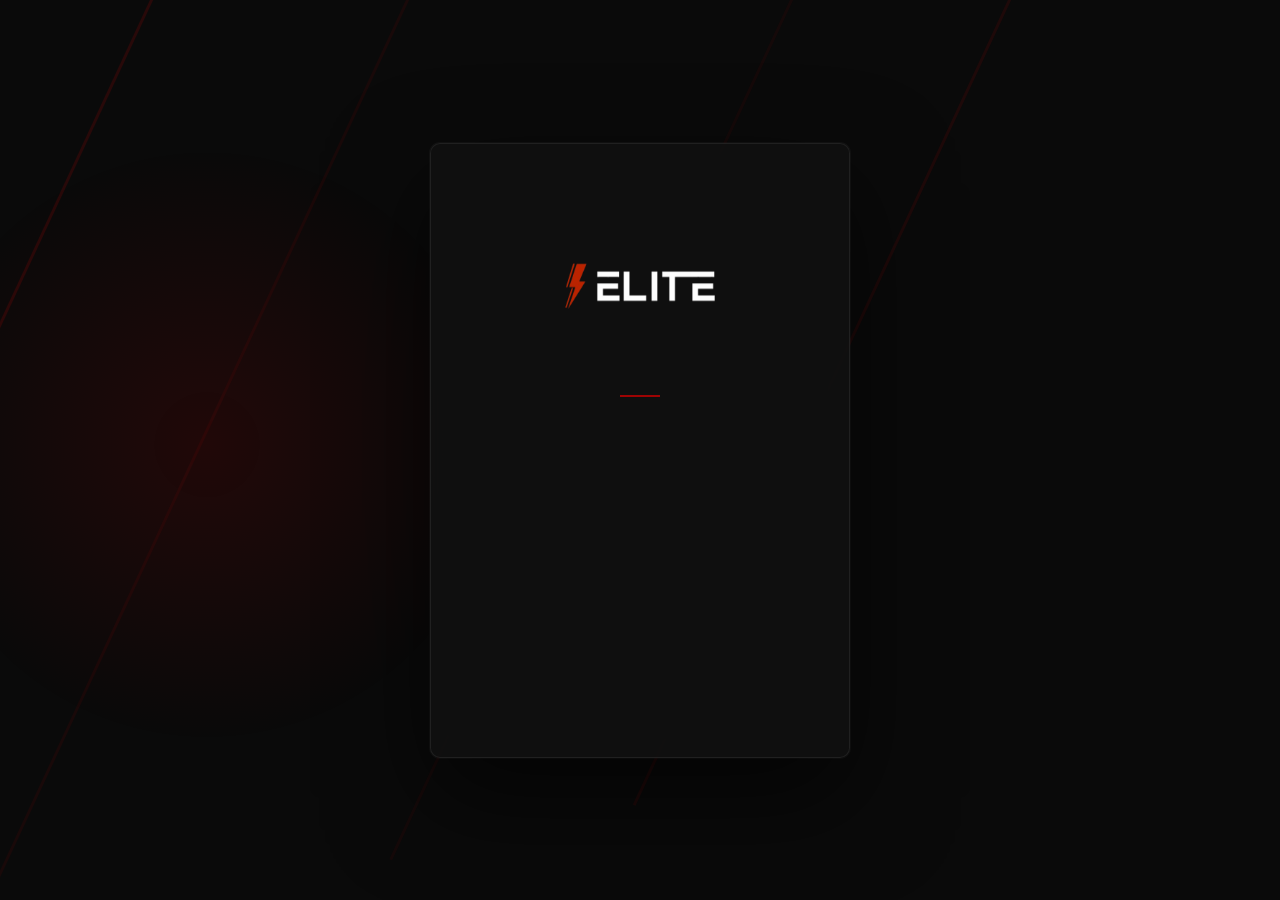
<file: admin-ec2026.html>
<!DOCTYPE html>
<html lang="es">
<head>
<meta charset="UTF-8">
<meta name="viewport" content="width=device-width, initial-scale=1.0">
<title>Elite Center – Panel Admin</title>
<link rel="icon" type="image/png" href="assets/img/logo-icon.png">
<link href="https://fonts.googleapis.com/css2?family=Barlow+Condensed:wght@400;600;700;900&family=Barlow:wght@300;400;500&display=swap" rel="stylesheet">
<script src="https://cdnjs.cloudflare.com/ajax/libs/gsap/3.12.5/gsap.min.js"></script>
<style>
:root{
  --red:#cc0000;--blk:#0a0a0a;--g1:#111;--g2:#1a1a1a;--g3:#222;
  --w:#fff;--mut:rgba(255,255,255,.45);--border:rgba(255,255,255,.07);
}
*{margin:0;padding:0;box-sizing:border-box}
body{background:var(--blk);color:var(--w);font-family:'Barlow',sans-serif;min-height:100vh;overflow-x:hidden}

/* ══ LOGIN ══ */
#loginScreen{
  min-height:100vh;display:flex;align-items:center;justify-content:center;
  position:relative;overflow:hidden;
}
.login-bg-stripe{
  position:absolute;width:3px;background:var(--red);opacity:.15;
  top:-10%;height:120%;transform:rotate(25deg);
}
.login-bg-stripe:nth-child(1){left:15%}
.login-bg-stripe:nth-child(2){left:35%;opacity:.08}
.login-bg-stripe:nth-child(3){left:65%;opacity:.06}
.login-bg-stripe:nth-child(4){left:82%;opacity:.1}
.login-glow{
  position:absolute;width:600px;height:600px;border-radius:50%;
  background:radial-gradient(circle,rgba(204,0,0,.12) 0%,transparent 70%);
  left:-100px;top:50%;transform:translateY(-50%);pointer-events:none;
}

.login-box{
  background:rgba(17,17,17,.85);
  backdrop-filter:blur(20px);
  border:1px solid var(--border);
  border-radius:10px;padding:52px 48px;
  width:100%;max-width:420px;
  position:relative;z-index:1;
  box-shadow:0 40px 100px rgba(0,0,0,.6), 0 0 0 1px rgba(255,255,255,.04);
  opacity:0;
}
.login-logo-wrap{text-align:center;margin-bottom:32px}
.login-logo-img{width:180px;opacity:0;transform:translateY(-20px)}
.login-divider{
  width:40px;height:2px;background:var(--red);
  margin:16px auto;opacity:0;
}
.login-sub{
  font-size:.72rem;letter-spacing:3px;text-transform:uppercase;
  color:var(--mut);text-align:center;margin-bottom:36px;opacity:0;
}
.login-field{margin-bottom:16px;opacity:0;transform:translateY(10px)}
.login-field label{
  display:block;font-size:.7rem;letter-spacing:2px;
  text-transform:uppercase;color:var(--mut);margin-bottom:8px;
}
.login-field input{
  width:100%;background:rgba(255,255,255,.04);
  border:1px solid var(--border);border-radius:5px;
  padding:14px 16px;color:var(--w);font-size:.95rem;outline:none;
  transition:border-color .25s,box-shadow .25s;
}
.login-field input:focus{
  border-color:var(--red);
  box-shadow:0 0 0 3px rgba(204,0,0,.12);
}
.login-err{
  color:#ff5555;font-size:.8rem;margin-bottom:12px;
  display:none;text-align:center;padding:8px;
  background:rgba(204,0,0,.08);border-radius:3px;
  border:1px solid rgba(204,0,0,.2);
}
.btn-login{
  width:100%;background:var(--red);color:var(--w);border:none;
  padding:15px;font-family:'Barlow Condensed',sans-serif;font-weight:700;
  font-size:1rem;letter-spacing:3px;text-transform:uppercase;
  border-radius:5px;cursor:pointer;margin-top:8px;
  transition:background .2s,transform .1s,box-shadow .2s;
  opacity:0;transform:translateY(10px);
  box-shadow:0 4px 20px rgba(204,0,0,.3);
}
.btn-login:hover{background:#aa0000;box-shadow:0 6px 28px rgba(204,0,0,.45)}
.btn-login:active{transform:scale(.98)}

/* ══ PANEL ══ */
#adminPanel{display:none}
.admin-nav{
  background:var(--g1);border-bottom:1px solid var(--border);
  padding:0 32px;display:flex;align-items:center;
  justify-content:space-between;height:62px;position:sticky;top:0;z-index:100;
}
.admin-brand{display:flex;align-items:center;gap:12px}
.admin-brand img{height:32px}
.admin-brand-txt{
  font-family:'Barlow Condensed',sans-serif;font-weight:700;
  font-size:.7rem;letter-spacing:3px;text-transform:uppercase;color:var(--mut);
}
.admin-right{display:flex;align-items:center;gap:16px}
.admin-clock{font-size:.78rem;color:var(--mut);font-family:monospace}
.btn-logout{
  background:transparent;border:1px solid var(--border);
  color:var(--mut);padding:7px 16px;font-size:.75rem;letter-spacing:1px;
  cursor:pointer;border-radius:4px;transition:all .2s;
}
.btn-logout:hover{border-color:var(--red);color:var(--red)}

.admin-body{padding:36px 32px;max-width:1140px;margin:0 auto}

/* Stats */
.admin-stats{display:grid;grid-template-columns:repeat(4,1fr);gap:14px;margin-bottom:36px}
.stat-card{
  background:var(--g1);border:1px solid var(--border);
  border-radius:6px;padding:18px 22px;
  opacity:0;transform:translateY(20px);
}
.stat-card-n{
  font-family:'Barlow Condensed',sans-serif;font-weight:900;
  font-size:2rem;color:var(--w);line-height:1;
}
.stat-card-n em{color:var(--red);font-style:normal}
.stat-card-l{font-size:.68rem;color:var(--mut);letter-spacing:1.5px;text-transform:uppercase;margin-top:6px}

/* Tabs */
.admin-tabs{display:flex;gap:3px;margin-bottom:24px;background:var(--g1);border:1px solid var(--border);border-radius:6px;padding:4px;width:fit-content}
.tab-btn{
  background:transparent;border:none;color:var(--mut);
  padding:9px 20px;font-size:.78rem;letter-spacing:1.5px;text-transform:uppercase;
  cursor:pointer;border-radius:4px;transition:all .2s;white-space:nowrap;
}
.tab-btn.active{background:var(--red);color:var(--w)}
.tab-btn:not(.active):hover{color:var(--w);background:rgba(255,255,255,.05)}

/* Panel sections */
.panel-section{display:none}
.panel-section.active{display:grid;grid-template-columns:1fr 1fr;gap:20px;align-items:start}
.panel-section.active.full{grid-template-columns:1fr}

/* Cards */
.panel-card{
  background:var(--g1);border:1px solid var(--border);
  border-radius:6px;padding:24px 28px;
}
.panel-card h3{
  font-family:'Barlow Condensed',sans-serif;font-weight:700;
  font-size:1rem;letter-spacing:1.5px;text-transform:uppercase;
  margin-bottom:18px;padding-bottom:14px;
  border-bottom:1px solid var(--border);
  display:flex;align-items:center;gap:8px;
}

/* Forms */
.form-row{display:grid;grid-template-columns:1fr 1fr;gap:12px;margin-bottom:12px}
.form-row.three{grid-template-columns:1fr 1fr 1fr}
.form-row.one{grid-template-columns:1fr}
.form-group{display:flex;flex-direction:column;gap:6px}
.form-group label{font-size:.68rem;letter-spacing:2px;text-transform:uppercase;color:var(--mut)}
.form-group input,.form-group select{
  background:rgba(255,255,255,.04);border:1px solid var(--border);
  border-radius:4px;padding:11px 13px;color:var(--w);font-size:.88rem;outline:none;
  transition:border-color .2s,box-shadow .2s;
}
.form-group input:focus,.form-group select:focus{
  border-color:var(--red);box-shadow:0 0 0 2px rgba(204,0,0,.1);
}
.form-group select option{background:var(--g2)}
.form-actions{display:flex;gap:10px;margin-top:16px;align-items:center;flex-wrap:wrap}
.btn-primary{
  background:var(--red);color:var(--w);border:none;
  padding:11px 24px;font-family:'Barlow Condensed',sans-serif;font-weight:700;
  font-size:.85rem;letter-spacing:2px;text-transform:uppercase;
  border-radius:4px;cursor:pointer;transition:background .2s,transform .1s;
  box-shadow:0 3px 12px rgba(204,0,0,.25);
}
.btn-primary:hover{background:#aa0000}
.btn-primary:active{transform:scale(.97)}
.btn-sec{
  background:transparent;color:var(--mut);border:1px solid var(--border);
  padding:11px 18px;font-size:.78rem;letter-spacing:1px;
  border-radius:4px;cursor:pointer;transition:all .2s;
}
.btn-sec:hover{border-color:var(--w);color:var(--w)}
.form-msg{
  font-size:.78rem;padding:8px 12px;border-radius:3px;display:none;
  animation:fadeIn .3s ease;
}
.form-msg.ok{background:rgba(0,200,100,.08);border:1px solid rgba(0,200,100,.25);color:#4dff9a}
.form-msg.err{background:rgba(204,0,0,.08);border:1px solid rgba(204,0,0,.25);color:#ff6666}
@keyframes fadeIn{from{opacity:0;transform:translateY(4px)}to{opacity:1;transform:none}}

/* Bulk */
.bulk-area{
  width:100%;background:rgba(255,255,255,.04);border:1px solid var(--border);
  border-radius:4px;padding:12px;color:var(--w);font-size:.82rem;
  font-family:monospace;line-height:1.8;outline:none;resize:vertical;min-height:160px;
  transition:border-color .2s;
}
.bulk-area:focus{border-color:var(--red)}
.bulk-hint{font-size:.72rem;color:var(--mut);margin-top:8px;line-height:1.6}
.bulk-hint strong{color:rgba(255,255,255,.6)}

/* Live code preview */
.code-preview{
  background:#0d1117;border:1px solid var(--border);border-radius:6px;
  padding:20px;height:100%;min-height:400px;position:relative;
  display:flex;flex-direction:column;
}
.code-preview-header{
  display:flex;justify-content:space-between;align-items:center;
  margin-bottom:14px;padding-bottom:12px;border-bottom:1px solid var(--border);
}
.code-preview-title{font-size:.68rem;letter-spacing:2px;text-transform:uppercase;color:var(--mut)}
.code-dots{display:flex;gap:6px}
.code-dot{width:10px;height:10px;border-radius:50%}
.code-dot:nth-child(1){background:#ff5f57}
.code-dot:nth-child(2){background:#febc2e}
.code-dot:nth-child(3){background:#28c840}
.code-body{
  flex:1;overflow-y:auto;font-family:monospace;font-size:.78rem;
  line-height:1.75;color:#e6edf3;white-space:pre-wrap;word-break:break-all;
}
.code-body .kw{color:#ff7b72}
.code-body .str{color:#a5d6ff}
.code-body .key{color:#79c0ff}
.code-body .num{color:#f8c555}
.code-preview-actions{display:flex;gap:8px;margin-top:14px;padding-top:12px;border-top:1px solid var(--border)}
.btn-download{
  background:var(--red);color:var(--w);border:none;
  padding:10px 20px;font-family:'Barlow Condensed',sans-serif;font-weight:700;
  font-size:.82rem;letter-spacing:2px;text-transform:uppercase;
  border-radius:4px;cursor:pointer;transition:all .2s;
  box-shadow:0 3px 12px rgba(204,0,0,.25);display:flex;align-items:center;gap:8px;
}
.btn-download:hover{background:#aa0000}
.btn-copy-code{
  background:transparent;border:1px solid var(--border);color:var(--mut);
  padding:10px 16px;font-size:.78rem;letter-spacing:1px;
  border-radius:4px;cursor:pointer;transition:all .2s;
}
.btn-copy-code:hover{border-color:var(--w);color:var(--w)}

/* Tabla */
.table-wrap{overflow-x:auto}
.table-search{
  background:rgba(255,255,255,.04);border:1px solid var(--border);
  border-radius:4px;padding:10px 14px;color:var(--w);font-size:.85rem;
  outline:none;width:260px;transition:border-color .2s;margin-bottom:14px;
}
.table-search:focus{border-color:var(--red)}
table{width:100%;border-collapse:collapse;font-size:.82rem}
thead th{
  padding:9px 12px;text-align:left;font-size:.65rem;
  letter-spacing:2px;text-transform:uppercase;color:var(--mut);
  border-bottom:1px solid var(--border);font-weight:500;
}
tbody tr{border-bottom:1px solid rgba(255,255,255,.03);transition:background .15s}
tbody tr:hover{background:rgba(255,255,255,.025)}
tbody td{padding:10px 12px;color:rgba(255,255,255,.75)}
.td-name{color:var(--w);font-weight:500}
.td-badge{
  font-size:.65rem;letter-spacing:1px;text-transform:uppercase;
  color:var(--red);background:rgba(204,0,0,.1);
  padding:3px 7px;border-radius:2px;display:inline-block;white-space:nowrap;
}
.td-link a{color:rgba(255,255,255,.35);font-size:.72rem;text-decoration:none;transition:color .2s}
.td-link a:hover{color:var(--red)}
.btn-del{
  background:transparent;border:1px solid rgba(255,0,0,.15);
  color:rgba(255,100,100,.5);padding:4px 10px;font-size:.7rem;
  cursor:pointer;border-radius:2px;transition:all .2s;
}
.btn-del:hover{background:rgba(204,0,0,.15);color:#ff4444;border-color:var(--red)}
.empty-state{text-align:center;padding:40px;color:var(--mut);font-size:.88rem}

/* Historial */
.hist-list{display:flex;flex-direction:column;gap:8px;max-height:500px;overflow-y:auto}
.hist-item{
  background:rgba(255,255,255,.03);border:1px solid var(--border);
  border-radius:4px;padding:14px 16px;
  display:flex;align-items:center;justify-content:space-between;gap:12px;
}
.hist-item.current{border-color:rgba(0,200,100,.3);background:rgba(0,200,100,.04)}
.hist-info{flex:1}
.hist-date{font-size:.82rem;color:var(--w);font-weight:500}
.hist-meta{font-size:.72rem;color:var(--mut);margin-top:3px}
.hist-badge{
  font-size:.65rem;letter-spacing:1px;text-transform:uppercase;
  padding:3px 8px;border-radius:2px;
}
.hist-badge.current{background:rgba(0,200,100,.1);color:#4dff9a;border:1px solid rgba(0,200,100,.2)}
.hist-badge.old{background:rgba(255,255,255,.05);color:var(--mut);border:1px solid var(--border)}
.btn-restore{
  background:transparent;border:1px solid rgba(255,255,255,.15);
  color:var(--mut);padding:6px 14px;font-size:.72rem;letter-spacing:1px;
  cursor:pointer;border-radius:3px;transition:all .2s;white-space:nowrap;
}
.btn-restore:hover{border-color:var(--red);color:var(--red)}
.hist-empty{text-align:center;padding:32px;color:var(--mut);font-size:.85rem}

/* Notificación toast */
.toast{
  position:fixed;bottom:28px;right:28px;z-index:9999;
  background:var(--g1);border:1px solid var(--border);
  border-left:3px solid var(--red);border-radius:5px;
  padding:14px 20px;font-size:.85rem;color:var(--w);
  box-shadow:0 12px 40px rgba(0,0,0,.5);
  transform:translateY(80px);opacity:0;pointer-events:none;
  transition:none;max-width:320px;
}
.toast.green{border-left-color:#28c840}

@media(max-width:900px){
  .panel-section.active{grid-template-columns:1fr}
  .admin-stats{grid-template-columns:1fr 1fr}
  .admin-body{padding:24px 16px}
  .admin-nav{padding:0 16px}
  .code-preview{min-height:280px}
  .form-row{grid-template-columns:1fr}
  .form-row.three{grid-template-columns:1fr}
}

@media(max-width:600px){
  /* Login */
  .login-box{padding:36px 24px;margin:16px}

  /* Nav */
  .admin-nav{height:auto;padding:12px 16px;flex-wrap:wrap;gap:8px}
  .admin-brand-txt{display:none}
  .admin-clock{font-size:.7rem}
  .btn-logout{padding:6px 12px;font-size:.7rem}

  /* Stats — 1 columna en móvil */
  .admin-stats{grid-template-columns:1fr 1fr;gap:10px;margin-bottom:20px}
  .stat-card{padding:14px 16px}
  .stat-card-n{font-size:1.6rem}
  .stat-card-l{font-size:.62rem}

  /* Tabs — scroll horizontal */
  .admin-tabs{
    width:100%;overflow-x:auto;
    -webkit-overflow-scrolling:touch;
    scrollbar-width:none;
    padding:3px;
    gap:2px;
  }
  .admin-tabs::-webkit-scrollbar{display:none}
  .tab-btn{padding:8px 14px;font-size:.7rem;letter-spacing:1px;white-space:nowrap}

  /* Forms */
  .form-row,.form-row.three,.form-row.one{grid-template-columns:1fr}
  .panel-card{padding:18px 16px}
  .panel-card h3{font-size:.88rem}
  .form-group input,.form-group select{padding:10px 12px;font-size:.85rem}
  .btn-primary{padding:11px 18px;font-size:.8rem}
  .form-actions{flex-wrap:wrap}

  /* Tabla — scroll horizontal */
  .table-wrap{overflow-x:auto;-webkit-overflow-scrolling:touch}
  table{min-width:560px}
  .table-search{width:100%}
  thead th{font-size:.6rem;padding:8px 10px}
  tbody td{padding:8px 10px;font-size:.78rem}
  .td-badge{font-size:.6rem}

  /* Code preview */
  .code-preview{min-height:200px}
  .code-body{font-size:.72rem}
  .code-preview-actions{flex-wrap:wrap}
  .btn-download{width:100%;justify-content:center}

  /* Historial */
  .hist-item{flex-wrap:wrap;gap:8px}
  .btn-restore{width:100%;text-align:center}

  /* Toast */
  .toast{bottom:16px;right:16px;left:16px;max-width:none}
}
</style>
</head>
<body>

<!-- ══ LOGIN ══ -->
<div id="loginScreen">
  <div class="login-bg-stripe"></div>
  <div class="login-bg-stripe"></div>
  <div class="login-bg-stripe"></div>
  <div class="login-bg-stripe"></div>
  <div class="login-glow"></div>
  <div class="login-box" id="loginBox">
    <div class="login-logo-wrap">
      <img src="assets/img/logo-full.png" alt="Elite Center" class="login-logo-img" id="loginLogoImg">
      <div class="login-divider" id="loginDivider"></div>
    </div>
    <div class="login-sub" id="loginSub">Panel de administración</div>
    <div class="login-field" id="loginF1">
      <label>Usuario</label>
      <input type="text" id="loginUser" placeholder="usuario" autocomplete="off">
    </div>
    <div class="login-field" id="loginF2">
      <label>Contraseña</label>
      <input type="password" id="loginPass" placeholder="••••••••">
    </div>
    <div class="login-err" id="loginErr">Usuario o contraseña incorrectos</div>
    <button class="btn-login" id="loginBtn" onclick="doLogin()">Ingresar →</button>
  </div>
</div>

<!-- ══ PANEL ══ -->
<div id="adminPanel">
  <nav class="admin-nav">
    <div class="admin-brand">
      <img src="assets/img/logo-icon.png" alt="Elite Center">
      <div class="admin-brand-txt">Panel de administración</div>
    </div>
    <div class="admin-right">
      <div class="admin-clock" id="adminClock"></div>
      <button class="btn-logout" onclick="doLogout()">Cerrar sesión</button>
    </div>
  </nav>

  <div class="admin-body">

    <!-- Stats -->
    <div class="admin-stats" id="adminStats">
      <div class="stat-card"><div class="stat-card-n" id="statTotal">0</div><div class="stat-card-l">Alumnos cargados</div></div>
      <div class="stat-card"><div class="stat-card-n" id="statPlans">0</div><div class="stat-card-l">Planificaciones distintas</div></div>
      <div class="stat-card"><div class="stat-card-n" id="statVer"><em>v1</em></div><div class="stat-card-l">Versión actual</div></div>
      <div class="stat-card"><div class="stat-card-n" id="statLast" style="font-size:1rem;padding-top:4px">—</div><div class="stat-card-l">Último alumno</div></div>
    </div>

    <!-- Tabs -->
    <div class="admin-tabs">
      <button class="tab-btn active" onclick="switchTab('individual',this)">➕ Agregar</button>
      <button class="tab-btn" onclick="switchTab('bulk',this)">📋 Carga masiva</button>
      <button class="tab-btn" onclick="switchTab('lista',this)">👥 Alumnos</button>
      <button class="tab-btn" onclick="switchTab('historial',this)">🕐 Historial</button>
    </div>

    <!-- TAB: Individual -->
    <div class="panel-section active" id="tab-individual">
      <div class="panel-card">
        <h3>➕ Agregar alumno</h3>
        <div class="form-row">
          <div class="form-group"><label>Nombre</label><input type="text" id="iNombre" placeholder="Juan"></div>
          <div class="form-group"><label>Apellido</label><input type="text" id="iApellido" placeholder="Pérez"></div>
        </div>
        <div class="form-row three">
          <div class="form-group"><label>DNI (últimos 4)</label><input type="text" id="iDni" placeholder="4521" maxlength="4" inputmode="numeric"></div>
          <div class="form-group"><label>Período</label><input type="text" id="iFecha" placeholder="Marzo 2026"></div>
          <div class="form-group"><label>Tipo de plan</label>
            <select id="iTipo">
              <option value="">Seleccioná...</option>
              <option>Entrenamiento Funcional</option>
              <option>Entrenamiento Deportivo</option>
              <option>Personalizado de Estética</option>
              <option>Personalizado de Salud</option>
              <option>Entrenamiento en Equipo</option>
            </select>
          </div>
        </div>
        <div class="form-row one">
          <div class="form-group"><label>Link Google Drive (PDF)</label><input type="url" id="iDrive" placeholder="https://drive.google.com/file/d/..."></div>
        </div>
        <div class="form-actions">
          <button class="btn-primary" onclick="agregarIndividual()">Agregar alumno</button>
          <button class="btn-sec" onclick="limpiarForm()">Limpiar</button>
          <span class="form-msg" id="iMsg"></span>
        </div>
      </div>

      <!-- Live code preview -->
      <div class="code-preview">
        <div class="code-preview-header">
          <div style="display:flex;align-items:center;gap:10px">
            <div class="code-dots"><div class="code-dot"></div><div class="code-dot"></div><div class="code-dot"></div></div>
            <div class="code-preview-title">planificaciones.js — live preview</div>
          </div>
        </div>
        <div class="code-body" id="liveCode">// Cargá alumnos para ver el código generado...</div>
        <div class="code-preview-actions">
          <button class="btn-download" onclick="descargarJS()">⬇ Descargar planificaciones.js</button>
          <button class="btn-copy-code" onclick="copiarCodigo()">📋 Copiar</button>
        </div>
      </div>
    </div>

    <!-- TAB: Bulk -->
    <div class="panel-section" id="tab-bulk">
      <div class="panel-card">
        <h3>📋 Carga masiva</h3>
        <div class="form-row three">
          <div class="form-group"><label>Tipo de plan</label>
            <select id="bTipo">
              <option value="">Seleccioná...</option>
              <option>Entrenamiento Funcional</option>
              <option>Entrenamiento Deportivo</option>
              <option>Personalizado de Estética</option>
              <option>Personalizado de Salud</option>
              <option>Entrenamiento en Equipo</option>
            </select>
          </div>
          <div class="form-group"><label>Período</label><input type="text" id="bFecha" placeholder="Marzo 2026"></div>
          <div class="form-group"><label>DNI: últimos 4 dígitos</label><input type="text" id="bDni" placeholder="Mismo para todos (opcional)"></div>
        </div>
        <div class="form-row one">
          <div class="form-group"><label>Link Google Drive (mismo PDF para todos)</label><input type="url" id="bDrive" placeholder="https://drive.google.com/file/d/..."></div>
        </div>
        <div class="form-group" style="margin-top:4px">
          <label>Alumnos — uno por línea: Nombre,Apellido,DNI</label>
          <textarea class="bulk-area" id="bAlumnos" placeholder="Juan,Pérez,4521
María,González,2277
Lucas,Rodríguez,9103"></textarea>
          <div class="bulk-hint">
            Formato: <strong>Nombre,Apellido,UltimosDigitosDNI</strong> por línea.<br>
            Si todos tienen el mismo DNI, dejá el campo arriba y omití el tercer campo en cada línea.
          </div>
        </div>
        <div class="form-actions">
          <button class="btn-primary" onclick="cargaMasiva()">Cargar todos</button>
          <span class="form-msg" id="bMsg"></span>
        </div>
      </div>

      <!-- Live code -->
      <div class="code-preview">
        <div class="code-preview-header">
          <div style="display:flex;align-items:center;gap:10px">
            <div class="code-dots"><div class="code-dot"></div><div class="code-dot"></div><div class="code-dot"></div></div>
            <div class="code-preview-title">planificaciones.js — live preview</div>
          </div>
        </div>
        <div class="code-body" id="liveCode2">// Cargá alumnos para ver el código generado...</div>
        <div class="code-preview-actions">
          <button class="btn-download" onclick="descargarJS()">⬇ Descargar planificaciones.js</button>
          <button class="btn-copy-code" onclick="copiarCodigo()">📋 Copiar</button>
        </div>
      </div>
    </div>

    <!-- TAB: Lista -->
    <div class="panel-section full" id="tab-lista">
      <div class="panel-card">
        <h3>👥 Lista de alumnos</h3>
        <input type="text" class="table-search" id="tableSearch" placeholder="Buscar por nombre..." oninput="cargarTabla()">
        <div class="table-wrap">
          <table>
            <thead><tr>
              <th>#</th><th>Nombre completo</th><th>DNI</th><th>Plan</th><th>Período</th><th>Drive</th><th></th>
            </tr></thead>
            <tbody id="alumnosTabla"></tbody>
          </table>
          <div class="empty-state" id="emptyState" style="display:none">No hay alumnos cargados todavía</div>
        </div>
      </div>
    </div>

    <!-- TAB: Historial -->
    <div class="panel-section full" id="tab-historial">
      <div class="panel-card">
        <h3>🕐 Historial de versiones</h3>
        <p style="color:var(--mut);font-size:.82rem;margin-bottom:20px;line-height:1.6">
          Cada vez que agregás o eliminás alumnos se guarda una versión automáticamente. Podés restaurar cualquier versión anterior con un clic.
        </p>
        <div class="hist-list" id="histList">
          <div class="hist-empty">No hay versiones guardadas todavía</div>
        </div>
      </div>
    </div>

  </div>
</div>

<!-- Toast -->
<div class="toast" id="toast"></div>

<script>
// ════════════════════════════════════
// CONFIG
// ════════════════════════════════════
const ADMIN_USER = 'elitecenter';
const ADMIN_PASS = 'Elite2026!';
const MAX_HIST   = 20;
const SHEET_URL  = 'https://script.google.com/macros/s/AKfycbxGfbPIu5JHPZDet1gWgiZ5w5LkP6DSRtzy62pEX5Jm4H40nb0OM0ge6z6OHHxfBBbN/exec';

// ── Estado (historial local, alumnos en Sheets) ──
let alumnos  = [];
let historial= JSON.parse(localStorage.getItem('ec_historial')|| '[]');
let cargando = false;

// ════════════════════════════════════
// GSAP LOGIN ANIMATION
// ════════════════════════════════════
window.addEventListener('load', () => {
  const tl = gsap.timeline({ delay: .15 });
  tl.to('#loginBox',       { opacity:1, duration:.6, ease:'power3.out' })
    .to('#loginLogoImg',   { opacity:1, y:0, duration:.7, ease:'back.out(1.4)' }, '-=.3')
    .to('#loginDivider',   { opacity:1, scaleX:1, duration:.5, ease:'power3.out', transformOrigin:'center' }, '-=.2')
    .to('#loginSub',       { opacity:1, duration:.5, ease:'power3.out' }, '-=.2')
    .to('#loginF1',        { opacity:1, y:0, duration:.45, ease:'power3.out' }, '-=.15')
    .to('#loginF2',        { opacity:1, y:0, duration:.45, ease:'power3.out' }, '-=.25')
    .to('#loginBtn',       { opacity:1, y:0, duration:.45, ease:'back.out(1.3)' }, '-=.2');

  // Stripes
  gsap.fromTo('.login-bg-stripe',
    { scaleY:0, transformOrigin:'top center' },
    { scaleY:1, duration:1.2, stagger:.15, ease:'power3.out', delay:.1 }
  );
  gsap.to('.login-glow', {
    x: 40, y: -30, duration:4, repeat:-1, yoyo:true, ease:'sine.inOut'
  });
});

// Enter key login
document.addEventListener('keydown', e => {
  if (e.key === 'Enter') {
    if (document.getElementById('loginScreen').style.display !== 'none') doLogin();
  }
});

// ── LOGIN ──
function doLogin() {
  const u = document.getElementById('loginUser').value.trim();
  const p = document.getElementById('loginPass').value.trim();
  if (u === ADMIN_USER && p === ADMIN_PASS) {
    gsap.to('#loginBox', {
      opacity:0, y:-30, scale:.95, duration:.4, ease:'power3.in',
      onComplete: () => {
        document.getElementById('loginScreen').style.display = 'none';
        document.getElementById('adminPanel').style.display  = 'block';
        animarPanel();
      }
    });
  } else {
    const err = document.getElementById('loginErr');
    err.style.display = 'block';
    gsap.fromTo('#loginBox', { x:-10 }, { x:0, duration:.06, repeat:5, yoyo:true, ease:'none' });
    setTimeout(() => err.style.display = 'none', 3000);
  }
}

function doLogout() {
  gsap.to('#adminPanel', { opacity:0, duration:.3, ease:'power2.in', onComplete: () => {
    document.getElementById('adminPanel').style.display  = 'none';
    document.getElementById('loginScreen').style.display = 'flex';
    document.getElementById('adminPanel').style.opacity  = 1;
    document.getElementById('loginUser').value = '';
    document.getElementById('loginPass').value = '';
    gsap.fromTo('#loginBox', { opacity:0, y:20 }, { opacity:1, y:0, duration:.5, ease:'power3.out' });
  }});
}

// ── ANIMACIÓN PANEL ──
function animarPanel() {
  gsap.fromTo('.admin-nav',   { opacity:0, y:-20 }, { opacity:1, y:0, duration:.5, ease:'power3.out' });
  gsap.fromTo('.stat-card',   { opacity:0, y:24 },  { opacity:1, y:0, duration:.5, stagger:.08, ease:'back.out(1.3)', delay:.2 });
  gsap.fromTo('.admin-tabs',  { opacity:0, y:16 },  { opacity:1, y:0, duration:.4, ease:'power3.out', delay:.5 });
  gsap.fromTo('.panel-section.active', { opacity:0, y:20 }, { opacity:1, y:0, duration:.5, ease:'power3.out', delay:.6 });
  cargarDesdeSheets();
  reloj();
}

// ── RELOJ ──
function reloj() {
  const el = document.getElementById('adminClock');
  const tick = () => {
    const now = new Date();
    el.textContent = now.toLocaleTimeString('es-AR');
  };
  tick();
  setInterval(tick, 1000);
}

// ── TABS ──
function switchTab(tab, btn) {
  document.querySelectorAll('.panel-section').forEach(s => { s.classList.remove('active'); s.style.opacity = 0; });
  document.querySelectorAll('.tab-btn').forEach(b => b.classList.remove('active'));
  const sec = document.getElementById('tab-' + tab);
  sec.classList.add('active');
  btn.classList.add('active');
  gsap.to(sec, { opacity:1, y:0, duration:.35, ease:'power3.out' });
  gsap.fromTo(sec, { opacity:0, y:12 }, { opacity:1, y:0, duration:.35, ease:'power3.out' });
  if (tab === 'lista')     cargarTabla();
  if (tab === 'historial') cargarHistorial();
}

// ── AGREGAR INDIVIDUAL ──
function agregarIndividual() {
  const nombre   = document.getElementById('iNombre').value.trim();
  const apellido = document.getElementById('iApellido').value.trim();
  const dni      = document.getElementById('iDni').value.trim();
  const tipo     = document.getElementById('iTipo').value;
  const fecha    = document.getElementById('iFecha').value.trim();
  const drive    = document.getElementById('iDrive').value.trim();

  if (!nombre || !apellido || !dni || !tipo || !fecha || !drive) {
    mostrarMsg('iMsg', 'Completá todos los campos', 'err'); return;
  }
  if (!/^\d{4}$/.test(dni)) {
    mostrarMsg('iMsg', 'El DNI debe tener exactamente 4 dígitos numéricos', 'err'); return;
  }

  const alumno = { nombre, apellido, dni, tipo, fecha, drive };
  mostrarMsg('iMsg', 'Guardando...', 'ok');
  console.log('Enviando alumno:', alumno);

  sheetPost({ action: 'add', alumno })
    .then(r => {
      console.log('Respuesta Sheets:', r);
      if (r.ok) {
        guardarVersion();
        alumnos.push(alumno);
        limpiarForm();
        actualizarTodo();
        mostrarMsg('iMsg', `✅ ${nombre} ${apellido} agregado`, 'ok');
        toast(`✅ ${nombre} ${apellido} agregado correctamente`, 'green');
      } else {
        mostrarMsg('iMsg', '❌ Error: ' + r.msg, 'err');
      }
    })
    .catch(err => {
      console.error('Error:', err);
      mostrarMsg('iMsg', '❌ Sin conexión: ' + err.message, 'err');
    });
}

function limpiarForm() {
  ['iNombre','iApellido','iDni','iFecha','iDrive'].forEach(id => document.getElementById(id).value = '');
  document.getElementById('iTipo').value = '';
}

// ── CARGA MASIVA ──
function cargaMasiva() {
  const tipo      = document.getElementById('bTipo').value;
  const fecha     = document.getElementById('bFecha').value.trim();
  const drive     = document.getElementById('bDrive').value.trim();
  const dniGlobal = document.getElementById('bDni').value.trim();
  const texto     = document.getElementById('bAlumnos').value.trim();

  if (!tipo || !fecha || !drive || !texto) {
    mostrarMsg('bMsg', 'Completá tipo, período, drive y la lista', 'err'); return;
  }

  const lineas = texto.split('\n').filter(l => l.trim());
  const nuevos = [];
  let err = 0;

  lineas.forEach(linea => {
    const p = linea.split(',').map(x => x.trim());
    const nombre   = p[0] || '';
    const apellido = p[1] || '';
    const dni      = p[2] || dniGlobal;
    if (nombre && apellido && dni && /^\d{4}$/.test(dni)) {
      nuevos.push({ nombre, apellido, dni, tipo, fecha, drive });
    } else { err++; }
  });

  if (!nuevos.length) { mostrarMsg('bMsg', 'No hay alumnos válidos para cargar', 'err'); return; }

  mostrarMsg('bMsg', `Cargando ${nuevos.length} alumnos...`, 'ok');

  sheetPost({ action: 'addBulk', alumnos: nuevos })
    .then(r => {
      if (r.ok) {
        guardarVersion();
        alumnos.push(...nuevos);
        document.getElementById('bAlumnos').value = '';
        actualizarTodo();
        const msg = err > 0 ? `✅ ${nuevos.length} agregados · ⚠️ ${err} con error` : `✅ ${nuevos.length} alumnos agregados`;
        mostrarMsg('bMsg', msg, 'ok');
        toast(`✅ ${nuevos.length} alumnos cargados correctamente`, 'green');
      } else {
        mostrarMsg('bMsg', '❌ Error: ' + r.msg, 'err');
      }
    })
    .catch(() => mostrarMsg('bMsg', '❌ Sin conexión con Google Sheets', 'err'));
}

// ── TABLA ──
function cargarTabla() {
  const tbody = document.getElementById('alumnosTabla');
  const empty = document.getElementById('emptyState');
  const q = (document.getElementById('tableSearch')?.value || '').toLowerCase();
  const filtrados = alumnos.filter(a => `${a.nombre} ${a.apellido}`.toLowerCase().includes(q));

  tbody.innerHTML = '';
  empty.style.display = filtrados.length ? 'none' : 'block';

  filtrados.forEach((a, i) => {
    const ri = alumnos.indexOf(a);
    const tr = document.createElement('tr');
    tr.innerHTML = `
      <td style="color:var(--mut)">${i+1}</td>
      <td class="td-name">${a.nombre} ${a.apellido}</td>
      <td style="color:var(--mut);font-family:monospace">****${a.dni}</td>
      <td><span class="td-badge">${a.tipo}</span></td>
      <td style="color:var(--mut)">${a.fecha}</td>
      <td class="td-link"><a href="${a.drive}" target="_blank">Ver PDF ↗</a></td>
      <td><button class="btn-del" onclick="eliminar(${ri})">Eliminar</button></td>`;
    tbody.appendChild(tr);
  });
}

function eliminar(idx) {
  if (!confirm(`¿Eliminar a ${alumnos[idx].nombre} ${alumnos[idx].apellido}?`)) return;
  const a = alumnos[idx];
  sheetPost({ action: 'delete', nombre: a.nombre, apellido: a.apellido, dni: a.dni })
    .then(r => {
      if (r.ok) {
        guardarVersion();
        alumnos.splice(idx, 1);
        actualizarTodo();
        cargarTabla();
        toast(`🗑 ${a.nombre} ${a.apellido} eliminado`, '');
      } else {
        toast('❌ Error al eliminar: ' + r.msg, '');
      }
    })
    .catch(() => toast('❌ Sin conexión con Google Sheets', ''));
}

// ── LIVE CODE ──
function actualizarLiveCode() {
  const code = generarCodigoTexto();
  ['liveCode','liveCode2'].forEach(id => {
    const el = document.getElementById(id);
    if (el) {
      el.textContent = code;
      gsap.fromTo(el, { opacity:.4 }, { opacity:1, duration:.3, ease:'power2.out' });
    }
  });
}

function generarCodigoTexto() {
  if (!alumnos.length) return '// No hay alumnos cargados todavía\nconst PLANIFICACIONES = [];';
  let code = 'const PLANIFICACIONES = [\n\n';
  alumnos.forEach(a => {
    code += `  {\n    nombre:     '${a.nombre} ${a.apellido}',\n    dni:        '${a.dni}',\n    tipo:       '${a.tipo}',\n    entrenador: 'Elite Center',\n    fecha:      '${a.fecha}',\n    drive:      '${a.drive}',\n  },\n`;
  });
  code += '\n];\n\n';
  // Agrego el resto del archivo (funciones de búsqueda)
  code += `// ════════════════════════════════════
// LÓGICA — no tocar
// ════════════════════════════════════

function normalizar(str) {
  return str.toLowerCase()
    .normalize('NFD').replace(/[\\u0300-\\u036f]/g, '')
    .replace(/\\s+/g, ' ').trim();
}

const nombresDB = [...new Set(PLANIFICACIONES.map(a => a.nombre + ' ' + a.apellido.split(' ')[0]))];`;
  return code;
}

// ── DESCARGAR JS ──
function descargarJS() {
  if (!alumnos.length) { toast('⚠️ No hay alumnos para exportar', ''); return; }

  // Generar el archivo completo con toda la lógica
  let content = generarArchivoCompleto();
  const blob = new Blob([content], { type: 'application/javascript' });
  const a = document.createElement('a');
  a.href = URL.createObjectURL(blob);
  a.download = 'planificaciones.js';
  a.click();
  URL.revokeObjectURL(a.href);
  toast('⬇ planificaciones.js descargado', 'green');
}

function generarArchivoCompleto() {
  let code = `/**\n * Elite Center – planificaciones.js\n * Generado automáticamente desde el panel admin\n * ${new Date().toLocaleString('es-AR')}\n * Total alumnos: ${alumnos.length}\n */\n\nconst PLANIFICACIONES = [\n\n`;
  alumnos.forEach(a => {
    code += `  {\n    nombre:     '${a.nombre} ${a.apellido}',\n    dni:        '${a.dni}',\n    tipo:       '${a.tipo}',\n    entrenador: 'Elite Center',\n    fecha:      '${a.fecha}',\n    drive:      '${a.drive}',\n  },\n`;
  });
  code += `\n];\n\n`;
  code += `function normalizar(str) {
  return str.toLowerCase()
    .normalize('NFD').replace(/[\\u0300-\\u036f]/g, '')
    .replace(/\\s+/g, ' ').trim();
}

const nombresDB = [...new Set(PLANIFICACIONES.map(a => a.nombre))];

document.addEventListener('DOMContentLoaded', () => {
  const input       = document.getElementById('planNombreInput');
  const suggestions = document.getElementById('planSuggestions');
  const dniWrap     = document.getElementById('planDniWrap');
  if (!input) return;

  input.addEventListener('input', () => {
    const val = input.value.trim();
    suggestions.innerHTML = '';
    suggestions.style.display = 'none';
    if (dniWrap) dniWrap.style.display = 'none';
    if (val.length < 2) return;
    const valNorm = normalizar(val);
    const matches = nombresDB.filter(n => normalizar(n).includes(valNorm));
    if (!matches.length) return;
    matches.slice(0, 6).forEach(nombre => {
      const item = document.createElement('div');
      item.className = 'plan-suggestion-item';
      const normNombre = normalizar(nombre);
      const idx = normNombre.indexOf(valNorm);
      item.innerHTML = nombre.substring(0, idx) + '<strong>' + nombre.substring(idx, idx + val.length) + '</strong>' + nombre.substring(idx + val.length);
      item.addEventListener('mousedown', e => { e.preventDefault(); input.value = nombre; suggestions.style.display = 'none'; buscarPlan(); });
      suggestions.appendChild(item);
    });
    suggestions.style.display = 'block';
  });

  input.addEventListener('blur', () => { setTimeout(() => { suggestions.style.display = 'none'; }, 150); });
  input.addEventListener('keydown', e => { if (e.key === 'Enter') buscarPlan(); if (e.key === 'Escape') suggestions.style.display = 'none'; });

  const dniInput = document.getElementById('planDniInput');
  if (dniInput) {
    dniInput.addEventListener('keydown', e => { if (e.key === 'Enter') confirmarDni(); });
    dniInput.addEventListener('input', () => { dniInput.value = dniInput.value.replace(/\\D/g, '').slice(0, 4); });
  }
});

function buscarPlan() {
  const input   = document.getElementById('planNombreInput');
  const query   = input.value.trim();
  const result  = document.getElementById('planResult');
  const card    = document.getElementById('planCard');
  const error   = document.getElementById('planError');
  const dniWrap = document.getElementById('planDniWrap');
  const sugg    = document.getElementById('planSuggestions');
  sugg.style.display = 'none';
  result.style.display = 'none';
  card.style.display   = 'none';
  error.style.display  = 'none';
  if (dniWrap) dniWrap.style.display = 'none';
  if (!query) { input.classList.add('shake'); setTimeout(() => input.classList.remove('shake'), 500); return; }
  const queryNorm = normalizar(query);
  const matches = PLANIFICACIONES.filter(a => normalizar(a.nombre) === queryNorm);
  if (matches.length === 0) {
    result.style.display = 'block'; error.style.display = 'block';
    if (typeof gsap !== 'undefined') { gsap.from(error, { opacity:0, y:16, duration:.4, ease:'power3.out' }); gsap.to(input, { x:-8, duration:.07, repeat:5, yoyo:true, ease:'none', onComplete: () => gsap.set(input, { x:0 }) }); }
  } else if (matches.length === 1) {
    mostrarPlan(matches[0]);
  } else {
    result.style.display = 'block'; dniWrap.style.display = 'block';
    document.getElementById('planDniInput').value = '';
    document.getElementById('planDniInput').focus();
    if (typeof gsap !== 'undefined') { gsap.from(dniWrap, { opacity:0, y:16, duration:.45, ease:'power3.out' }); }
  }
}

function confirmarDni() {
  const nombre   = document.getElementById('planNombreInput').value.trim();
  const dni      = document.getElementById('planDniInput').value.trim();
  const card     = document.getElementById('planCard');
  const error    = document.getElementById('planError');
  const dniWrap  = document.getElementById('planDniWrap');
  const dniInput = document.getElementById('planDniInput');
  if (dni.length < 4) { dniInput.classList.add('shake'); setTimeout(() => dniInput.classList.remove('shake'), 500); return; }
  const queryNorm = normalizar(nombre);
  const match = PLANIFICACIONES.find(a => normalizar(a.nombre) === queryNorm && a.dni === dni);
  if (match) { dniWrap.style.display = 'none'; mostrarPlan(match); }
  else {
    error.style.display = 'block';
    document.getElementById('planErrorMsg').textContent = 'DNI incorrecto. Verificá los últimos 4 dígitos o consultá a tu entrenador.';
    if (typeof gsap !== 'undefined') { gsap.from(error, { opacity:0, y:12, duration:.35, ease:'power3.out' }); gsap.to(dniInput, { x:-8, duration:.07, repeat:5, yoyo:true, ease:'none', onComplete: () => gsap.set(dniInput, { x:0 }) }); }
  }
}

function mostrarPlan(alumno) {
  const result = document.getElementById('planResult');
  const card   = document.getElementById('planCard');
  result.style.display = 'block'; card.style.display = 'block';
  document.getElementById('planNombre').textContent     = alumno.nombre;
  document.getElementById('planTipo').textContent       = alumno.tipo;
  document.getElementById('planTipoRow').textContent    = alumno.tipo;
  document.getElementById('planEntrenador').textContent = alumno.entrenador;
  document.getElementById('planFecha').textContent      = alumno.fecha;
  document.getElementById('planDescarga').href          = alumno.drive;
  if (typeof gsap !== 'undefined') { gsap.from(card, { opacity:0, y:20, duration:.5, ease:'power3.out' }); }
}

function resetPlan() {
  document.getElementById('planNombreInput').value          = '';
  document.getElementById('planResult').style.display      = 'none';
  document.getElementById('planCard').style.display        = 'none';
  document.getElementById('planError').style.display       = 'none';
  document.getElementById('planDniWrap').style.display     = 'none';
  document.getElementById('planSuggestions').style.display = 'none';
  document.getElementById('planNombreInput').focus();
}
`;
  return code;
}

function copiarCodigo() {
  navigator.clipboard.writeText(generarArchivoCompleto()).then(() => {
    toast('📋 Código copiado al portapapeles', 'green');
  });
}

// ── HISTORIAL ──
function guardarVersion() {
  const snapshot = {
    fecha:   new Date().toLocaleString('es-AR'),
    ts:      Date.now(),
    total:   alumnos.length,
    data:    JSON.parse(JSON.stringify(alumnos))
  };
  historial.unshift(snapshot);
  if (historial.length > MAX_HIST) historial = historial.slice(0, MAX_HIST);
  localStorage.setItem('ec_historial', JSON.stringify(historial));
}

function cargarHistorial() {
  const list = document.getElementById('histList');
  if (!historial.length) {
    list.innerHTML = '<div class="hist-empty">No hay versiones guardadas todavía</div>';
    return;
  }
  list.innerHTML = '';
  historial.forEach((h, i) => {
    const div = document.createElement('div');
    div.className = `hist-item ${i === 0 ? 'current' : ''}`;
    div.innerHTML = `
      <div class="hist-info">
        <div class="hist-date">${h.fecha}</div>
        <div class="hist-meta">${h.total} alumno${h.total !== 1 ? 's' : ''}</div>
      </div>
      <span class="hist-badge ${i === 0 ? 'current' : 'old'}">${i === 0 ? 'Actual' : `v${historial.length - i}`}</span>
      ${i > 0 ? `<button class="btn-restore" onclick="restaurar(${i})">Restaurar</button>` : ''}
    `;
    list.appendChild(div);
  });
  gsap.fromTo('.hist-item', { opacity:0, x:-16 }, { opacity:1, x:0, stagger:.05, duration:.35, ease:'power3.out' });
}


// ── STATS ──
function actualizarStats() {
  document.getElementById('statTotal').textContent = alumnos.length;
  const drives = new Set(alumnos.map(a => a.drive)).size;
  document.getElementById('statPlans').textContent = drives;
  document.getElementById('statVer').innerHTML = `<em>v${historial.length + 1}</em>`;
  const ult = alumnos.length ? `${alumnos[alumnos.length-1].nombre} ${alumnos[alumnos.length-1].apellido}` : '—';
  document.getElementById('statLast').textContent = ult;
}

// ── TOAST ──
function toast(msg, type) {
  const el = document.getElementById('toast');
  el.textContent = msg;
  el.className = `toast ${type}`;
  gsap.killTweensOf(el);
  gsap.fromTo(el, { y:80, opacity:0 }, { y:0, opacity:1, duration:.4, ease:'back.out(1.4)' });
  gsap.to(el, { y:80, opacity:0, duration:.35, ease:'power2.in', delay:3 });
}

// ── GOOGLE SHEETS ──
function sheetGet(params) {
  const cb = 'cb_' + Date.now();
  return new Promise((resolve, reject) => {
    const script = document.createElement('script');
    let done = false;

    const timeout = setTimeout(() => {
      if (done) return;
      done = true;
      delete window[cb];
      if (document.body.contains(script)) document.body.removeChild(script);
      reject(new Error('Timeout'));
    }, 10000);

    window[cb] = function(data) {
      if (done) return;
      done = true;
      clearTimeout(timeout);
      delete window[cb];
      if (document.body.contains(script)) document.body.removeChild(script);
      resolve(data);
    };

    script.onerror = () => {
      if (done) return;
      done = true;
      clearTimeout(timeout);
      delete window[cb];
      reject(new Error('Error de red'));
    };

    const qs = Object.entries({ ...params, callback: cb })
      .map(([k, v]) => k + '=' + encodeURIComponent(String(v))).join('&');
    script.src = SHEET_URL + '?' + qs;
    document.body.appendChild(script);
  });
}

function sheetPost(payload) {
  const action = payload.action;

  if (action === 'add') {
    const a = payload.alumno;
    return sheetGet({ action:'add', nombre:a.nombre, apellido:a.apellido, dni:a.dni, tipo:a.tipo, fecha:a.fecha, drive:a.drive });
  }

  if (action === 'addBulk') {
    return sheetGet({ action:'addBulk', alumnos: JSON.stringify(payload.alumnos) });
  }

  if (action === 'delete') {
    return sheetGet({ action:'delete', nombre:payload.nombre, apellido:payload.apellido, dni:payload.dni });
  }

  if (action === 'deleteAll') {
    return sheetGet({ action:'deleteAll' });
  }

  return Promise.resolve({ ok: false, msg: 'Acción desconocida' });
}

function cargarDesdeSheets() {
  toast('🔄 Cargando datos...', '');
  sheetGet({ action: 'get' })
    .then(data => {
      alumnos = (Array.isArray(data) ? data : []).map(r => ({
        nombre:   String(r.nombre   || r.Nombre   || ''),
        apellido: String(r.apellido || r.Apellido || ''),
        dni:      String(r.dni      || r.DNI      || ''),
        tipo:     String(r.tipo     || r.Tipo     || ''),
        fecha:    String(r.fecha    || r.Fecha    || ''),
        drive:    String(r.drive    || r.Drive    || ''),
      })).filter(a => a.nombre);
      actualizarTodo();
      cargarTabla();
      cargarHistorial();
      toast(`✅ ${alumnos.length} alumnos cargados desde Sheets`, 'green');
    })
    .catch(() => {
      toast('⚠️ No se pudo conectar con Google Sheets', '');
      actualizarTodo();
      cargarTabla();
      cargarHistorial();
    });
}

function restaurar(idx) {
  const h = historial[idx];
  if (!confirm(`¿Restaurar la versión del ${h.fecha} con ${h.total} alumnos?\nEsto reemplazará todos los datos en Google Sheets.`)) return;

  guardarVersion();
  const nuevos = JSON.parse(JSON.stringify(h.data));

  sheetPost({ action: 'deleteAll' })
    .then(() => sheetPost({ action: 'addBulk', alumnos: nuevos }))
    .then(() => {
      alumnos = nuevos;
      actualizarTodo();
      cargarTabla();
      cargarHistorial();
      toast(`✅ Versión del ${h.fecha} restaurada`, 'green');
    })
    .catch(() => toast('❌ Error al restaurar', ''));
}

// ── UTILS ──
function guardar() { /* datos en Sheets, no localStorage */ }
function actualizarTodo() { actualizarStats(); actualizarLiveCode(); }
function mostrarMsg(id, txt, tipo) {
  const el = document.getElementById(id);
  el.textContent = txt; el.className = `form-msg ${tipo}`; el.style.display = 'block';
  setTimeout(() => el.style.display = 'none', 4000);
}
</script>
</body>
</html>
</file>
